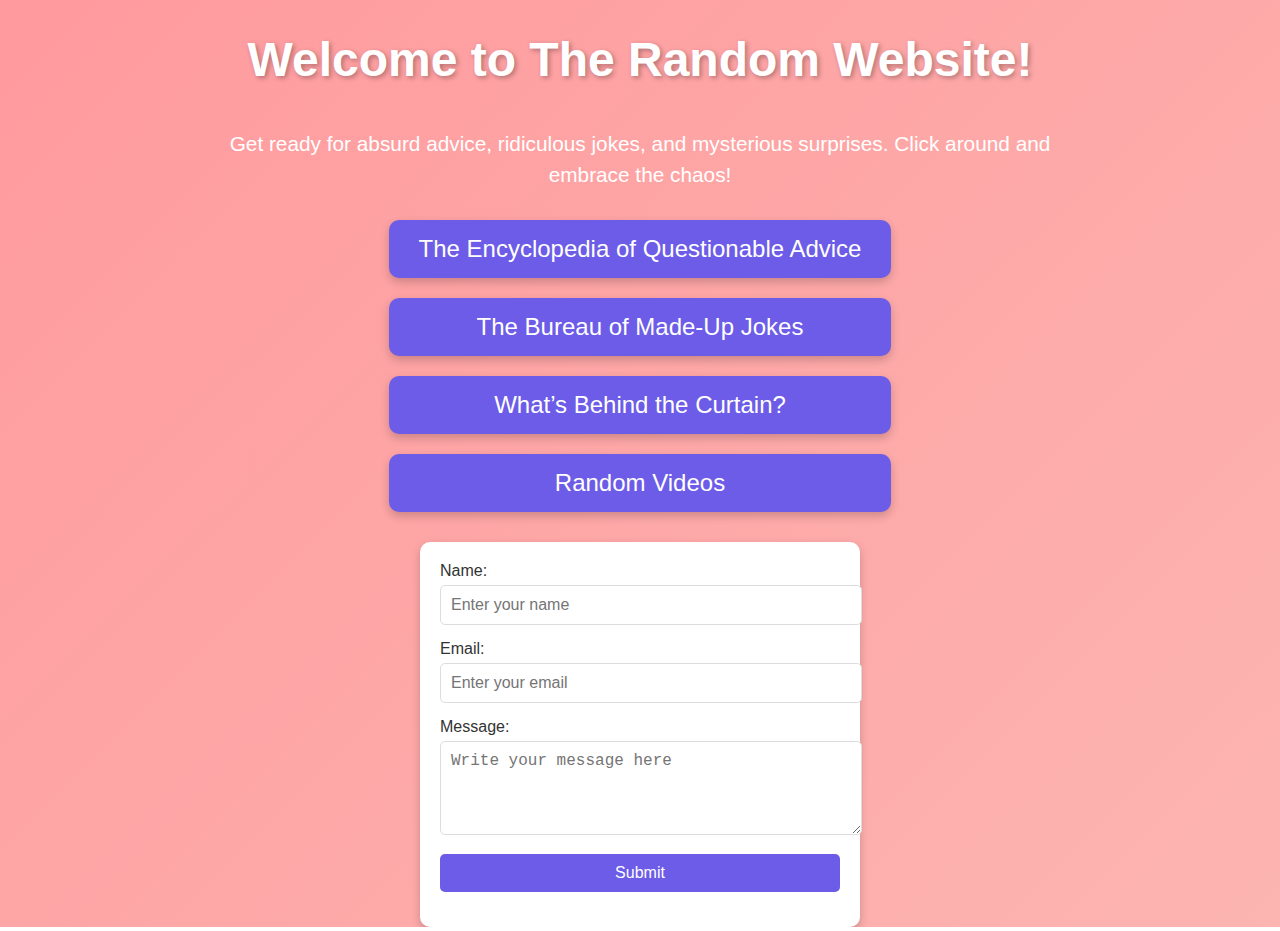
<file: index.html>
<!DOCTYPE html>
<html lang="en">
<head>
    <meta charset="UTF-8">
    <meta name="viewport" content="width=device-width, initial-scale=1.0">
    <meta name="description" content="The Random Website - Where nonsense meets creativity!">
    <meta name="author" content="Hannah Redmond">
    <title>The Random Website</title>
    <style>
        body {
            font-family: 'Poppins', sans-serif;
            background: linear-gradient(135deg, #ff9a9e, #fad0c4, #fbc2eb);
            background-size: 400% 400%;
            animation: gradient 8s ease infinite;
            color: #2c3e50;
            margin: 0;
            display: flex;
            flex-direction: column;
            justify-content: center;
            align-items: center;
            min-height: 100vh;
            text-align: center;
        }

        @keyframes gradient {
            0% { background-position: 0% 50%; }
            50% { background-position: 100% 50%; }
            100% { background-position: 0% 50%; }
        }

        h1 {
            font-size: 3rem;
            color: #ffffff;
            text-shadow: 2px 2px 5px rgba(0, 0, 0, 0.3);
            margin-bottom: 20px;
        }

        p {
            font-size: 1.3rem;
            color: #ffffff;
            margin-bottom: 30px;
            max-width: 70%;
            line-height: 1.5;
        }

        .link-container {
            display: flex;
            flex-direction: column;
            gap: 20px;
        }

        .page-link {
            text-decoration: none;
            font-size: 1.5rem;
            padding: 15px 30px;
            color: #ffffff;
            background-color: #6c5ce7;
            border-radius: 10px;
            transition: all 0.3s ease;
            box-shadow: 0px 4px 10px rgba(0, 0, 0, 0.2);
        }

        .page-link:hover {
            background-color: #a29bfe;
            transform: scale(1.1);
        }

        form {
            margin-top: 30px;
            padding: 20px;
            background-color: #ffffff;
            border-radius: 10px;
            box-shadow: 0px 4px 10px rgba(0, 0, 0, 0.2);
            max-width: 400px;
            width: 100%;
            text-align: left;
        }

        form label {
            display: block;
            margin-bottom: 5px;
            font-size: 1rem;
            color: #333;
        }

        form input, form textarea, form button {
            width: 100%;
            padding: 10px;
            margin-bottom: 15px;
            border: 1px solid #ddd;
            border-radius: 5px;
            font-size: 1rem;
        }

        form button {
            background-color: #6c5ce7;
            color: #ffffff;
            cursor: pointer;
            border: none;
            transition: background-color 0.3s ease;
        }

        form button:hover {
            background-color: #a29bfe;
        }
    </style>
</head>
<body>
    <h1>Welcome to The Random Website!</h1>
    <p>Get ready for absurd advice, ridiculous jokes, and mysterious surprises. Click around and embrace the chaos!</p>
    <div class="link-container">
        <a href="questionable-advice.html" class="page-link">The Encyclopedia of Questionable Advice</a>
        <a href="made-up-jokes.html" class="page-link">The Bureau of Made-Up Jokes</a>
        <a href="behind-the-curtain.html" class="page-link">What’s Behind the Curtain?</a>
        <a href="random-videos.html" class="page-link">Random Videos</a>
    </div>

    <form action="#" method="POST">
        <label for="name">Name:</label>
        <input type="text" id="name" name="name" placeholder="Enter your name" required>

        <label for="email">Email:</label>
        <input type="email" id="email" name="email" placeholder="Enter your email" required>

        <label for="message">Message:</label>
        <textarea id="message" name="message" rows="4" placeholder="Write your message here" required></textarea>

        <button type="submit">Submit</button>
    </form>
</body>
</html>
</file>
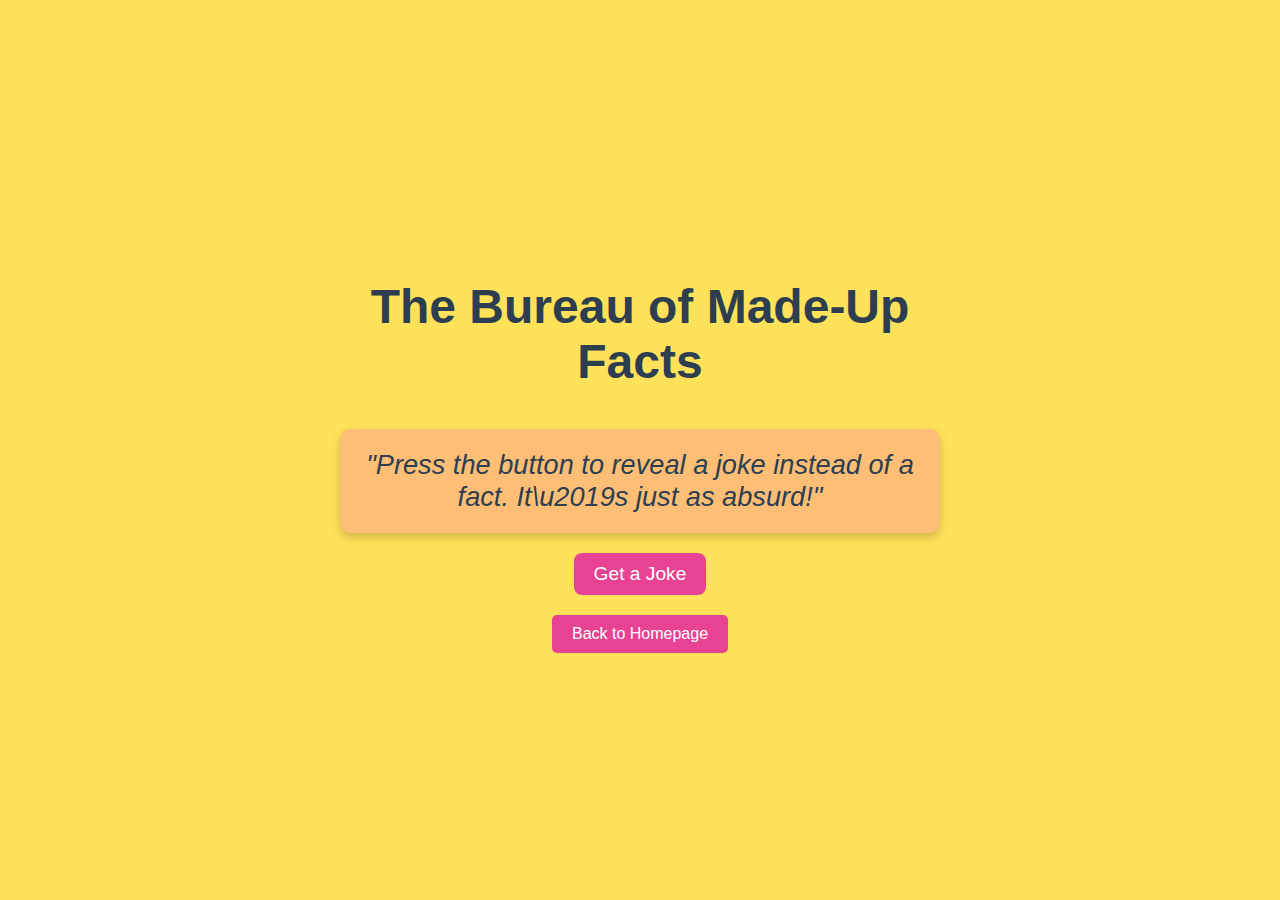
<file: made-up-facts.html>
<!DOCTYPE html>
<html lang="en">
<head>
    <meta charset="UTF-8">
    <meta name="viewport" content="width=device-width, initial-scale=1.0">
    <meta name="description" content="The Bureau of Made-Up Facts - Discover completely fabricated facts for a laugh!">
    <meta name="author" content="Hannah Redmond">
    <title>The Bureau of Made-Up Facts</title>
    <style>
        body {
            font-family: 'Poppins', sans-serif;
            background-color: #ffe259; /* Bright orange */
            color: #2c3e50;
            margin: 0;
            display: flex;
            justify-content: center;
            align-items: center;
            height: 100vh; /* Full viewport height */
            text-align: center;
        }

        .container {
            display: flex;
            flex-direction: column;
            align-items: center;
            width: 100%;
            max-width: 600px; /* Limit width for better readability */
        }

        h1 {
            font-size: 3rem;
            color: #2c3e50;
            margin-bottom: 20px;
        }

        #fact-text {
            background-color: #ffbe76;
            color: #2c3e50;
            font-size: 1.7rem;
            font-style: italic;
            padding: 20px;
            border-radius: 10px;
            margin: 20px 0;
            text-align: center;
            box-shadow: 0px 4px 10px rgba(0, 0, 0, 0.2);
        }

        button {
            background-color: #e84393;
            color: white;
            font-size: 1.2rem;
            padding: 10px 20px;
            border: none;
            border-radius: 8px;
            cursor: pointer;
            transition: background-color 0.3s ease, transform 0.2s ease;
        }

        button:hover {
            background-color: #d63031;
            transform: scale(1.1);
        }

        a {
            text-decoration: none;
            color: white; /* White text for better readability */
            font-size: 1rem;
            margin-top: 20px;
            display: inline-block;
            background-color: #e84393; /* Matching the button's theme */
            padding: 10px 20px;
            border-radius: 5px;
        }

        a:hover {
            background-color: #d63031;
        }
    </style>
</head>
<body>
    <div class="container">
        <h1>The Bureau of Made-Up Facts</h1>
        <p id="fact-text">"Press the button to reveal a joke instead of a fact. It\u2019s just as absurd!"</p>
        <button id="generate-fact">Get a Joke</button>
        <a href="index.html">Back to Homepage</a>
    </div>

    <script>
        const factText = document.getElementById("fact-text");
        const factButton = document.getElementById("generate-fact");

        factButton.addEventListener("click", async () => {
            try {
                const response = await fetch("https://official-joke-api.appspot.com/jokes/random");
                const data = await response.json();
                factText.textContent = `"${data.setup} - ${data.punchline}"`;
            } catch (error) {
                factText.textContent = "Oops! Something went wrong. Try again.";
                console.error(error);
            }
        });
    </script>
</body>
</html>
</file>
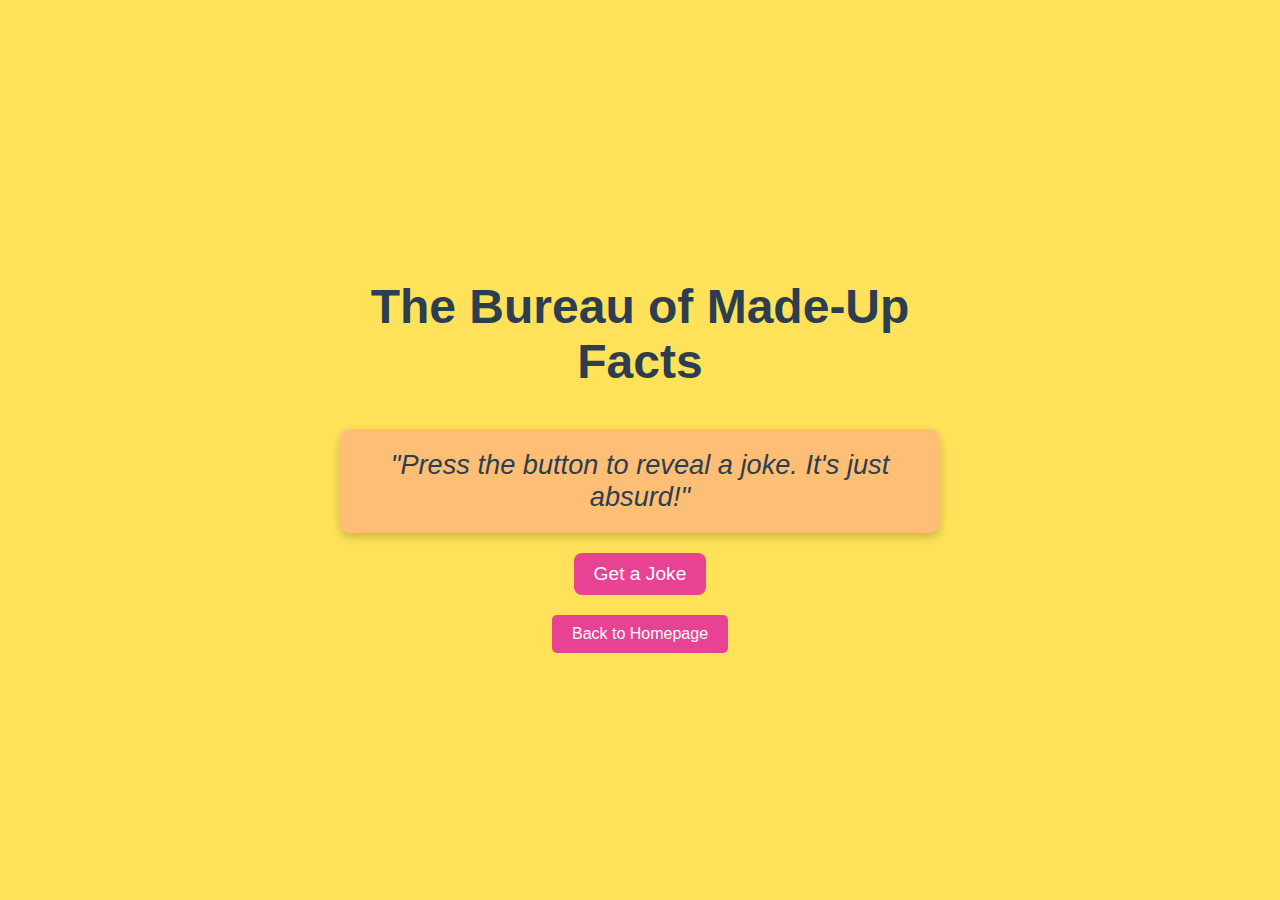
<file: made-up-jokes.html>
<!DOCTYPE html>
<html lang="en">
<head>
    <meta charset="UTF-8">
    <meta name="viewport" content="width=device-width, initial-scale=1.0">
    <meta name="description" content="The Bureau of Made-Up Jokes - Discover completely fabricated jokes for a laugh!">
    <meta name="author" content="Hannah Redmond">
    <title>The Bureau of Made-Up Jokes</title>
    <style>
        body {
            font-family: 'Poppins', sans-serif;
            background-color: #ffe259; /* Bright orange */
            color: #2c3e50;
            margin: 0;
            display: flex;
            justify-content: center;
            align-items: center;
            height: 100vh; /* Full viewport height */
            text-align: center;
        }

        .container {
            display: flex;
            flex-direction: column;
            align-items: center;
            width: 100%;
            max-width: 600px; /* Limit width for better readability */
        }

        h1 {
            font-size: 3rem;
            color: #2c3e50;
            margin-bottom: 20px;
        }

        #fact-text {
            background-color: #ffbe76;
            color: #2c3e50;
            font-size: 1.7rem;
            font-style: italic;
            padding: 20px;
            border-radius: 10px;
            margin: 20px 0;
            text-align: center;
            box-shadow: 0px 4px 10px rgba(0, 0, 0, 0.2);
        }

        button {
            background-color: #e84393;
            color: white;
            font-size: 1.2rem;
            padding: 10px 20px;
            border: none;
            border-radius: 8px;
            cursor: pointer;
            transition: background-color 0.3s ease, transform 0.2s ease;
        }

        button:hover {
            background-color: #d63031;
            transform: scale(1.1);
        }

        a {
            text-decoration: none;
            color: white; /* White text for better readability */
            font-size: 1rem;
            margin-top: 20px;
            display: inline-block;
            background-color: #e84393; /* Matching the button's theme */
            padding: 10px 20px;
            border-radius: 5px;
        }

        a:hover {
            background-color: #d63031;
        }
    </style>
</head>
<body>
    <div class="container">
        <h1>The Bureau of Made-Up Facts</h1>
        <p id="fact-text">"Press the button to reveal a joke. It's just absurd!"</p>
        <button id="generate-fact">Get a Joke</button>
        <a href="index.html">Back to Homepage</a>
    </div>

    <script>
        const factText = document.getElementById("fact-text");
        const factButton = document.getElementById("generate-fact");

        factButton.addEventListener("click", async () => {
            try {
                const response = await fetch("https://official-joke-api.appspot.com/jokes/random");
                const data = await response.json();
                factText.textContent = `"${data.setup} - ${data.punchline}"`;
            } catch (error) {
                factText.textContent = "Oops! Something went wrong. Try again.";
                console.error(error);
            }
        });
    </script>
</body>
</html>
</file>
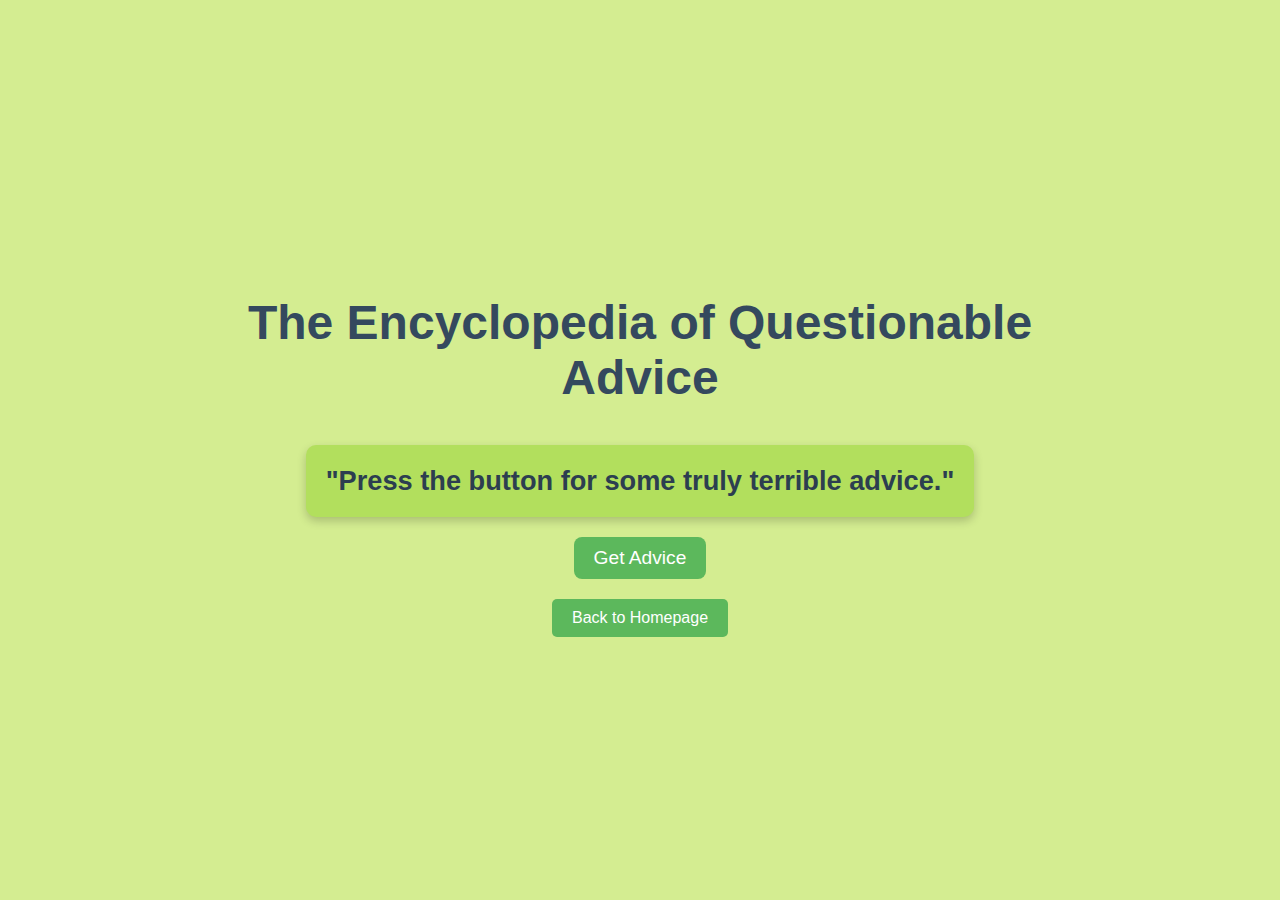
<file: questionable-advice.html>
<!DOCTYPE html>
<html lang="en">
<head>
    <meta charset="UTF-8">
    <meta name="viewport" content="width=device-width, initial-scale=1.0">
    <meta name="description" content="The Encyclopedia of Questionable Advice - Get the worst advice you've never asked for!">
    <meta name="author" content="Hannah Redmond">
    <title>The Encyclopedia of Questionable Advice</title>
    <style>
        body {
            font-family: 'Poppins', sans-serif;
            background-color: #d4ed91; /* Lime green */
            color: #2c3e50;
            margin: 0;
            display: flex;
            justify-content: center;
            align-items: center;
            height: 100vh; /* Full height to center everything */
            text-align: center;
        }

        .container {
            display: flex;
            flex-direction: column;
            align-items: center;
            max-width: 70%;
        }

        h1 {
            font-size: 3rem;
            color: #34495e;
            margin-bottom: 20px;
        }

        #advice-text {
            background-color: #b2df5d;
            color: #2c3e50;
            font-size: 1.7rem;
            font-weight: bold;
            padding: 20px;
            border-radius: 10px;
            margin: 20px 0;
            text-align: center;
            box-shadow: 0px 4px 10px rgba(0, 0, 0, 0.2);
        }

        button {
            background-color: #5cb85c;
            color: white;
            font-size: 1.2rem;
            padding: 10px 20px;
            border: none;
            border-radius: 8px;
            cursor: pointer;
            transition: background-color 0.3s ease, transform 0.2s ease;
        }

        button:hover {
            background-color: #4cae4c;
            transform: scale(1.1);
        }

        a {
            text-decoration: none;
            color: white; /* White text for better readability */
            font-size: 1rem;
            margin-top: 20px;
            display: inline-block;
            background-color: #5cb85c; /* Matching the button's theme */
            padding: 10px 20px;
            border-radius: 5px;
        }

        a:hover {
            background-color: #4cae4c;
        }
    </style>
</head>
<body>
    <div class="container">
        <h1>The Encyclopedia of Questionable Advice</h1>
        <p id="advice-text">"Press the button for some truly terrible advice."</p>
        <button id="generate-advice">Get Advice</button>
        <a href="index.html">Back to Homepage</a>
    </div>

    <script>
        const adviceList = [
            "Always smell your leap card to know if it's yours.",
            "Potato waffles, always.",
            "NEVER MAKE A CHEESECAKE.",
            "Keep your parents close, but their debit cards closer.",
            "Talk to your plants; ignore your coworkers."
        ];

        const generateAdvice = () => {
            const randomIndex = Math.floor(Math.random() * adviceList.length);
            const advice = adviceList[randomIndex];
            document.getElementById("advice-text").textContent = `"${advice}"`;
        };

        document.getElementById("generate-advice").addEventListener("click", generateAdvice);
    </script>
</body>
</html>
</file>
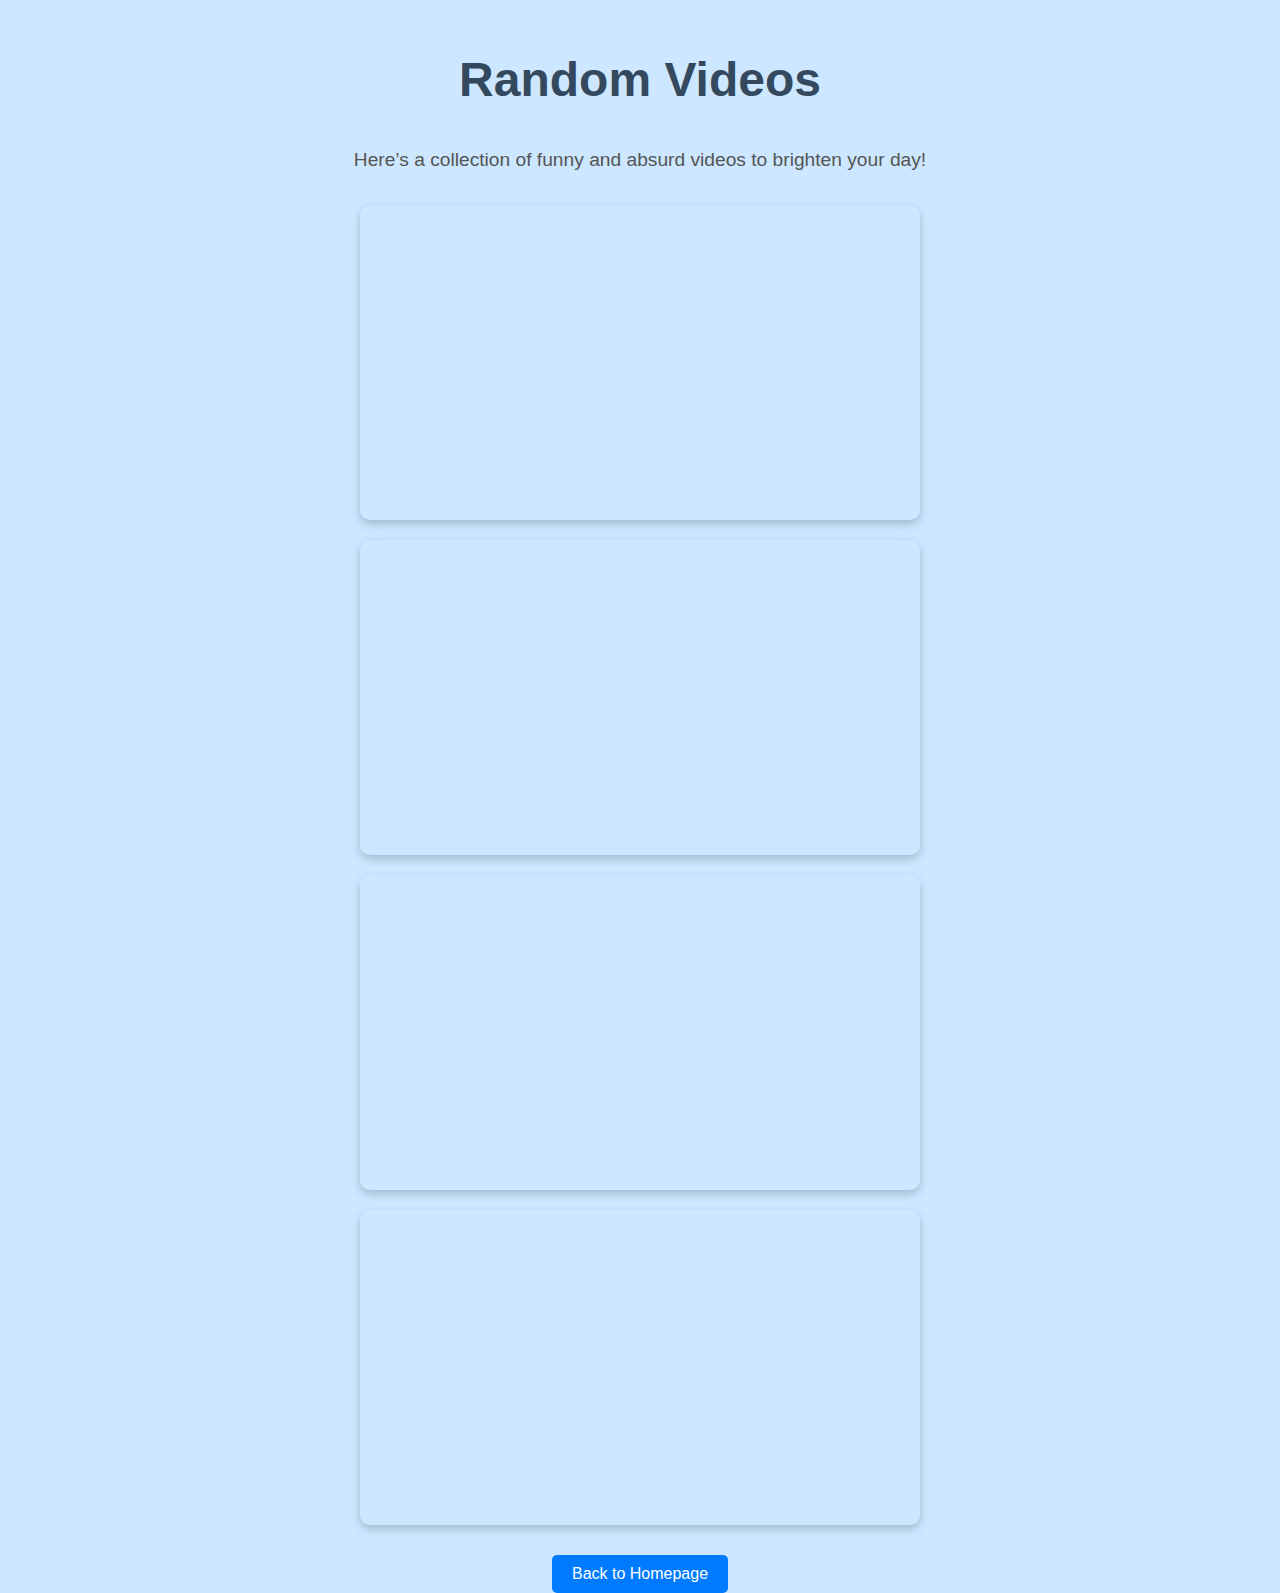
<file: random-videos.html>
<!DOCTYPE html>
<html lang="en">
<head>
    <meta charset="UTF-8">
    <meta name="viewport" content="width=device-width, initial-scale=1.0">
    <meta name="description" content="Random Videos - A collection of funny and absurd YouTube videos.">
    <meta name="author" content="Hannah Redmond">
    <title>Random Videos</title>
    <style>
        body {
            font-family: 'Poppins', sans-serif;
            background-color: #cce7ff; /* Light blue */
            color: #2c3e50;
            margin: 0;
            padding: 0;
            display: flex;
            flex-direction: column;
            justify-content: flex-start;
            align-items: center;
            min-height: 100vh;
            text-align: center;
            padding-top: 20px; /* Ensures content is not cut off at the top */
        }

        h1 {
            font-size: 3rem;
            color: #34495e;
            margin-bottom: 20px;
        }

        p {
            font-size: 1.2rem;
            color: #555;
            margin-bottom: 20px;
            max-width: 80%;
            line-height: 1.5;
        }

        #video-container {
            display: flex;
            flex-direction: column;
            align-items: center;
            gap: 20px;
            max-width: 800px;
            width: 100%;
            padding: 10px;
        }

        iframe {
            width: 100%;
            max-width: 560px;
            height: 315px;
            border: none;
            border-radius: 10px;
            box-shadow: 0px 4px 10px rgba(0, 0, 0, 0.2);
        }

        a {
            text-decoration: none;
            color: white;
            font-size: 1rem;
            margin-top: 20px;
            display: inline-block;
            background-color: #007bff;
            padding: 10px 20px;
            border-radius: 5px;
        }

        a:hover {
            background-color: #0056b3;
        }
    </style>
</head>
<body>
    <h1>Random Videos</h1>
    <p>Here’s a collection of funny and absurd videos to brighten your day!</p>
    <div id="video-container">
        <iframe src="https://www.youtube.com/embed/sNbGxOccYWc" title="Funny Video 1"></iframe>
        <iframe src="https://www.youtube.com/embed/dQw4w9WgXcQ" title="Funny Video 2"></iframe>
        <iframe src="https://www.youtube.com/embed/tgbNymZ7vqY" title="Funny Video 3"></iframe>
        <iframe src="https://www.youtube.com/embed/j5a0jTc9S10" title="Funny Video 4"></iframe>
    </div>
    <a href="index.html">Back to Homepage</a>
</body>
</html>
</file>
